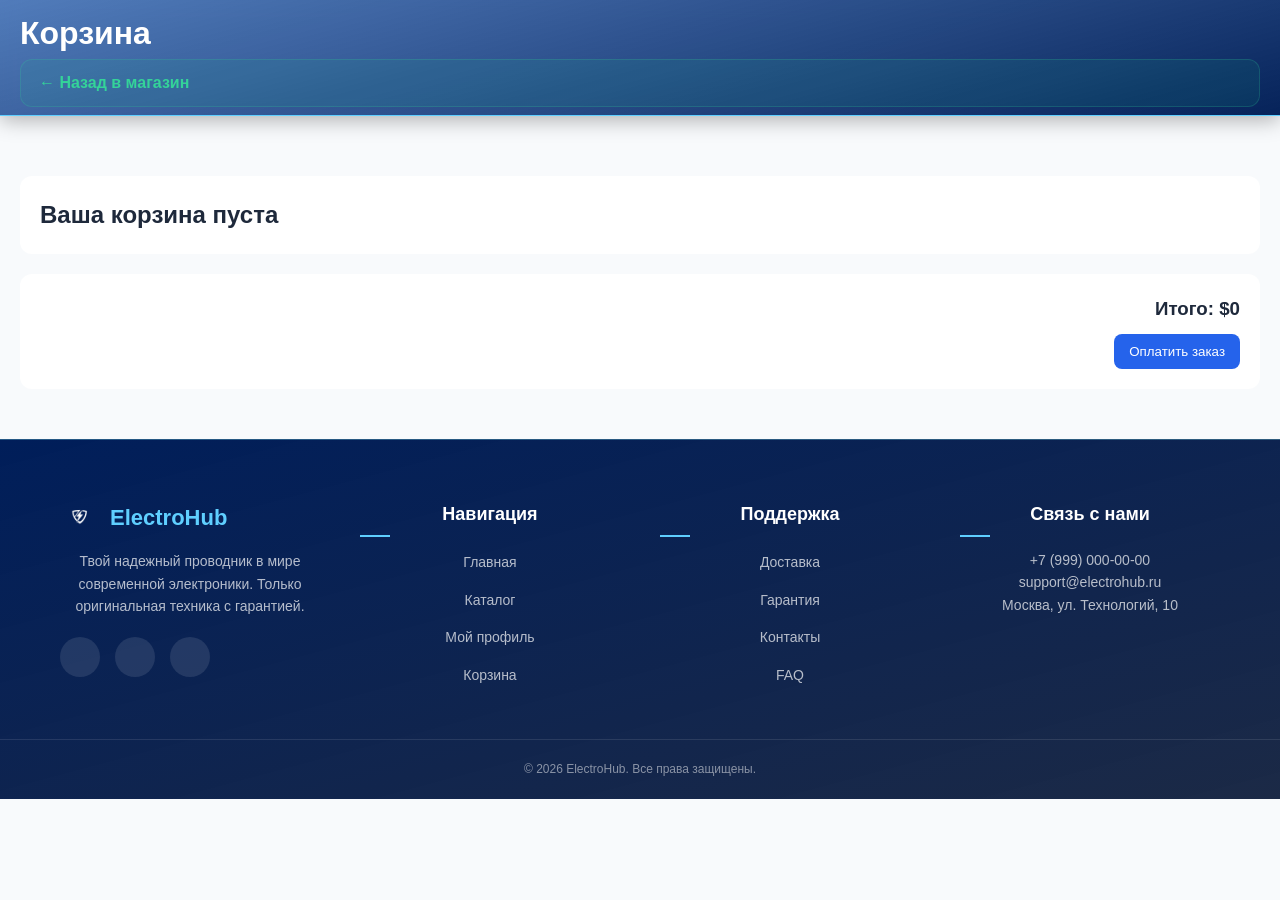
<file: cart.html>
<!DOCTYPE html>
<html lang="ru">
<head>
    <meta charset="UTF-8">
    <meta name="viewport" content="width=device-width, initial-scale=1.0">
    <title>Ваша корзина — ElectroHub</title>
    <link rel="stylesheet" href="style.css">
</head>
<body class="cart-page">
<body class="cart-page">

<header>
    <div class="container">
        <h1>Корзина</h1>
        <a href="index.html" class="cart-link">← Назад в магазин</a>
    </div>
</header>

<main class="container cart-main">

    <div id="cart-items-list" class="cart-list"></div>

    <div class="cart-summary">
        <h3>Итого: $<span id="total-price">0</span></h3>
        <button id="checkout-btn">Оплатить заказ</button>
    </div>

</main>
<footer class="footer">
  <div class="footer-inner container">
    
    <!-- Секция с логотипом и описанием -->
    <div class="footer-col about">
      <div class="footer-logo">
        <img src="logo.png" alt="ElectroHub">
        <h2>ElectroHub</h2>
      </div>
      <p>Твой надежный проводник в мире современной электроники. Только оригинальная техника с гарантией.</p>
      <div class="socials">
        <a href="#"><i class="fa-brands fa-telegram"></i></a>
        <a href="#"><i class="fa-brands fa-vk"></i></a>
        <a href="#"><i class="fa-brands fa-youtube"></i></a>
      </div>
    </div>

    <!-- Секция навигации -->
    <div class="footer-col links">
      <h3>Навигация</h3>
      <ul>
        <li><a href="/">Главная</a></li>
        <li><a href="/catalog">Каталог</a></li>
        <li><a href="/profile">Мой профиль</a></li>
        <li><a href="/cart">Корзина</a></li>
      </ul>
    </div>

    <!-- Секция поддержки -->
    <div class="footer-col links">
      <h3>Поддержка</h3>
      <ul>
        <li><a href="#">Доставка</a></li>
        <li><a href="#">Гарантия</a></li>
        <li><a href="#">Контакты</a></li>
        <li><a href="#">FAQ</a></li>
      </ul>
    </div>

    <!-- Секция контактов -->
    <div class="footer-col contact">
      <h3>Связь с нами</h3>
      <p><i class="fa fa-phone"></i> +7 (999) 000-00-00</p>
      <p><i class="fa fa-envelope"></i> support@electrohub.ru</p>
      <p><i class="fa fa-location-dot"></i> Москва, ул. Технологий, 10</p>
    </div>

  </div>

  <div class="footer-bottom">
    <p>&copy; 2026 ElectroHub. Все права защищены.</p>
  </div>
</footer>

<script src="cart.js"></script>
</body>
</html>
</file>
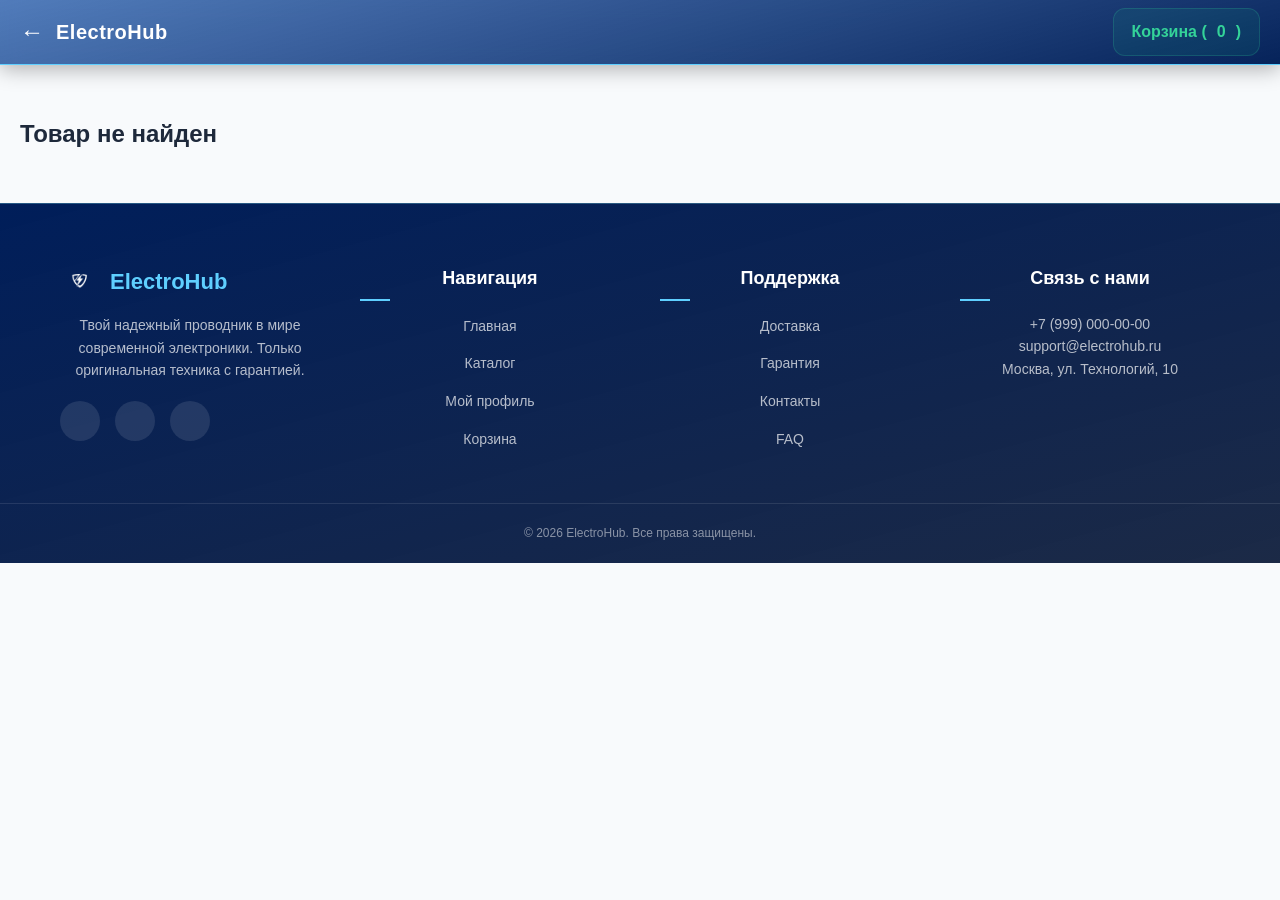
<file: product.html>
<!DOCTYPE html>
<html lang="ru">
<head>
    <meta charset="UTF-8">
    <meta name="viewport" content="width=device-width, initial-scale=1.0">
    <title>ElectroHub — Детали товара</title>
    <link rel="stylesheet" href="style.css">
</head>
<body>
    <header>
        <div class="container header-inner">
            <div class="left">
                <a href="index.html" style="text-decoration:none; color:white; font-size:24px;">←</a>
                <h1 id="header-title">ElectroHub</h1>
            </div>
            <div class="right">
                <a href="cart.html" class="cart-link">
                    Корзина (<span id="cart-count">0</span>)
                </a>
            </div>
        </div>
    </header>

    <main class="container">
        <div id="product-details" class="product-page-container" style="display: flex; gap: 50px; margin-top: 50px;">
            <!-- Сюда JS вставит данные -->
            <div id="loading">Загрузка товара...</div>
        </div>
    </main>
<footer class="footer">
  <div class="footer-inner container">
    
    <!-- Секция с логотипом и описанием -->
    <div class="footer-col about">
      <div class="footer-logo">
        <img src="logo.png" alt="ElectroHub">
        <h2>ElectroHub</h2>
      </div>
      <p>Твой надежный проводник в мире современной электроники. Только оригинальная техника с гарантией.</p>
      <div class="socials">
        <a href="#"><i class="fa-brands fa-telegram"></i></a>
        <a href="#"><i class="fa-brands fa-vk"></i></a>
        <a href="#"><i class="fa-brands fa-youtube"></i></a>
      </div>
    </div>

    <!-- Секция навигации -->
    <div class="footer-col links">
      <h3>Навигация</h3>
      <ul>
        <li><a href="/">Главная</a></li>
        <li><a href="/catalog">Каталог</a></li>
        <li><a href="/profile">Мой профиль</a></li>
        <li><a href="/cart">Корзина</a></li>
      </ul>
    </div>

    <!-- Секция поддержки -->
    <div class="footer-col links">
      <h3>Поддержка</h3>
      <ul>
        <li><a href="#">Доставка</a></li>
        <li><a href="#">Гарантия</a></li>
        <li><a href="#">Контакты</a></li>
        <li><a href="#">FAQ</a></li>
      </ul>
    </div>

    <!-- Секция контактов -->
    <div class="footer-col contact">
      <h3>Связь с нами</h3>
      <p><i class="fa fa-phone"></i> +7 (999) 000-00-00</p>
      <p><i class="fa fa-envelope"></i> support@electrohub.ru</p>
      <p><i class="fa fa-location-dot"></i> Москва, ул. Технологий, 10</p>
    </div>

  </div>

  <div class="footer-bottom">
    <p>&copy; 2026 ElectroHub. Все права защищены.</p>
  </div>
</footer>

    <script src="product-page.js"></script>
</body>
</html>
</file>
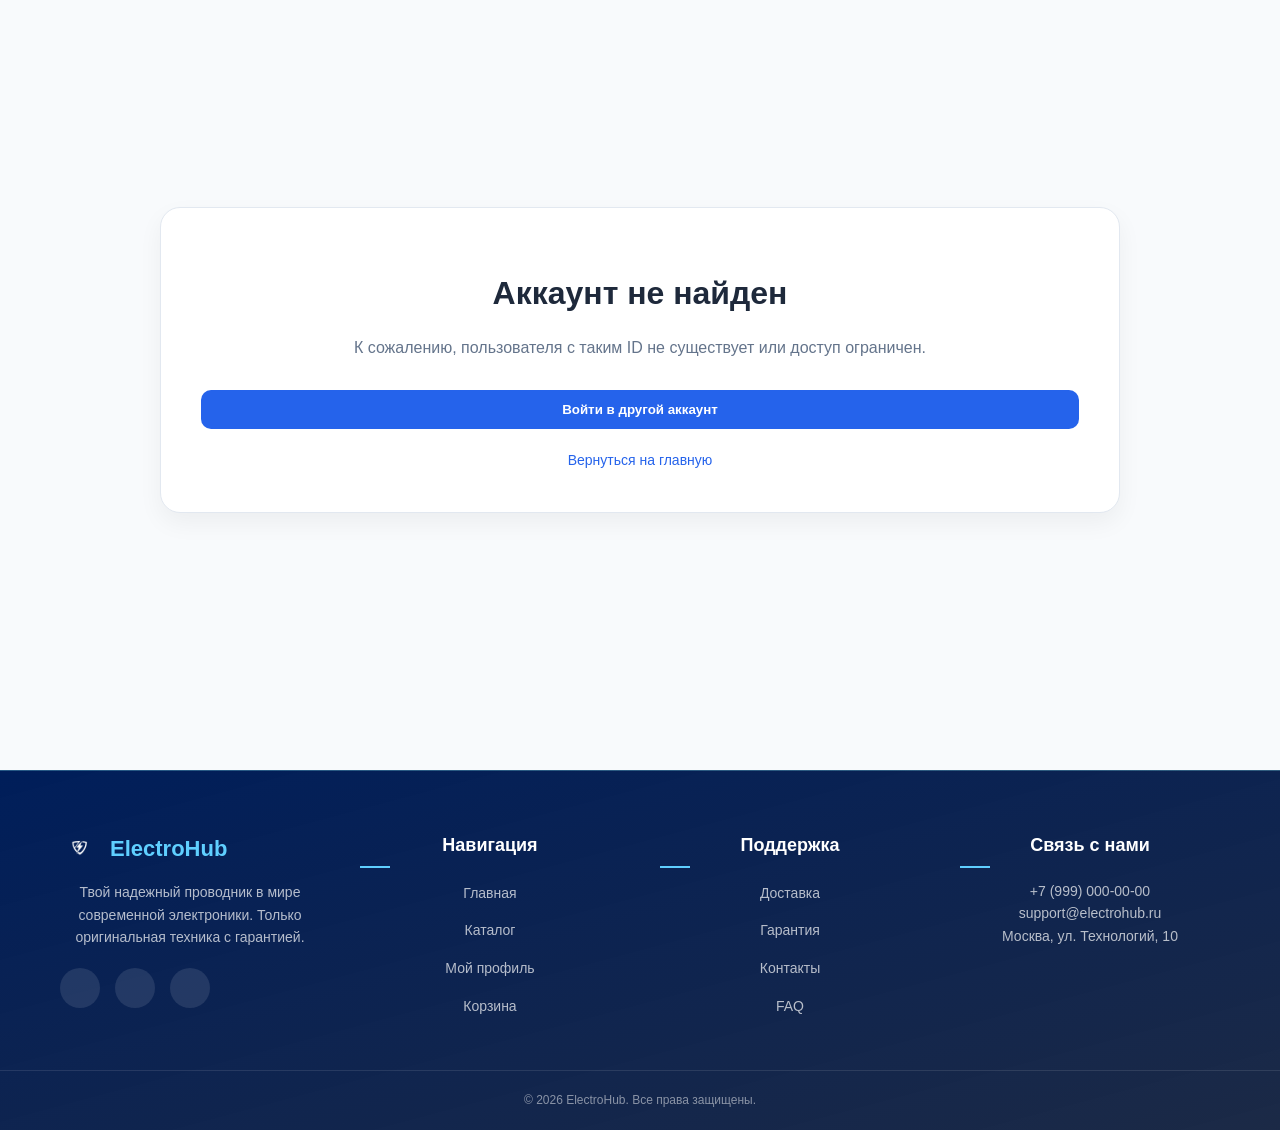
<file: profile.html>
<!DOCTYPE html>
<html lang="ru">
<head>
    <meta charset="UTF-8">
    <meta name="viewport" content="width=device-width, initial-scale=1.0">
    <title>Профиль пользователя</title>
    <link rel="stylesheet" href="style.css">
    <!-- Иконки -->
    <link rel="stylesheet" href="https://cloudflare.com">
</head>
<body>

<div class="profile-container">
    <!-- Состояние: Аккаунт не найден -->
    <div class="profile-card status-not-found" id="profileCard">
        <div class="profile-icon">
            <i class="fas fa-user-slash"></i>
        </div>
        <h1>Аккаунт не найден</h1>
        <p>К сожалению, пользователя с таким ID не существует или доступ ограничен.</p>
        
        <button class="btn-primary" onclick="showLoginForm()">Войти в другой аккаунт</button>
        <a href="index.html" class="back-link">Вернуться на главную</a>
    </div>

    <!-- Форма входа (скрыта по умолчанию) -->
    <div class="profile-card login-form" id="loginForm" style="display: none;">
        <h2>Авторизация</h2>
        <form id="fakeLoginForm">
            <div class="input-group">
                <input type="text" placeholder="Логин или Email" required>
            </div>
            <div class="input-group">
                <input type="password" placeholder="Пароль" required>
            </div>
            
            <!-- Сообщение об ошибке -->
            <div id="errorMessage" class="error-banner">
                <i class="fas fa-exclamation-circle"></i> 
                Ошибка: Неверный логин или пароль.
            </div>

            <button type="submit" class="btn-primary">Войти</button>
        </form>
        <button class="btn-ghost" onclick="hideLoginForm()">Назад</button>
    </div>
</div>

<script>
    function showLoginForm() {
        document.getElementById('profileCard').style.display = 'none';
        document.getElementById('loginForm').style.display = 'block';
    }

    function hideLoginForm() {
        document.getElementById('profileCard').style.display = 'block';
        document.getElementById('loginForm').style.display = 'none';
        document.getElementById('errorMessage').style.display = 'none';
    }

    // Логика "вечной" ошибки
    document.getElementById('fakeLoginForm').addEventListener('submit', function(e) {
        e.preventDefault();
        const error = document.getElementById('errorMessage');
        error.style.display = 'flex';
        
        // Эффект дрожания при ошибке
        const card = document.getElementById('loginForm');
        card.style.animation = 'none';
        card.offsetHeight; // триггер рефлоу
        card.style.animation = 'shake 0.4s';
    });
</script>
<footer class="footer">
  <div class="footer-inner container">
    
    <!-- Секция с логотипом и описанием -->
    <div class="footer-col about">
      <div class="footer-logo">
        <img src="logo.png" alt="ElectroHub">
        <h2>ElectroHub</h2>
      </div>
      <p>Твой надежный проводник в мире современной электроники. Только оригинальная техника с гарантией.</p>
      <div class="socials">
        <a href="#"><i class="fa-brands fa-telegram"></i></a>
        <a href="#"><i class="fa-brands fa-vk"></i></a>
        <a href="#"><i class="fa-brands fa-youtube"></i></a>
      </div>
    </div>

    <!-- Секция навигации -->
    <div class="footer-col links">
      <h3>Навигация</h3>
      <ul>
        <li><a href="/">Главная</a></li>
        <li><a href="/catalog">Каталог</a></li>
        <li><a href="/profile">Мой профиль</a></li>
        <li><a href="/cart">Корзина</a></li>
      </ul>
    </div>

    <!-- Секция поддержки -->
    <div class="footer-col links">
      <h3>Поддержка</h3>
      <ul>
        <li><a href="#">Доставка</a></li>
        <li><a href="#">Гарантия</a></li>
        <li><a href="#">Контакты</a></li>
        <li><a href="#">FAQ</a></li>
      </ul>
    </div>

    <!-- Секция контактов -->
    <div class="footer-col contact">
      <h3>Связь с нами</h3>
      <p><i class="fa fa-phone"></i> +7 (999) 000-00-00</p>
      <p><i class="fa fa-envelope"></i> support@electrohub.ru</p>
      <p><i class="fa fa-location-dot"></i> Москва, ул. Технологий, 10</p>
    </div>

  </div>

  <div class="footer-bottom">
    <p>&copy; 2026 ElectroHub. Все права защищены.</p>
  </div>
</footer>

</body>
</html>
</file>
<file: style.css>
main {
  padding-top: 30px;
}

/* FILTERS SECTION */
.filters-section {
  margin-top: 40px;
  margin-bottom: 40px;
}

.filters-controls {
  display: flex;
  gap: 16px;
  flex-wrap: wrap;
}

.filter-select {
  padding: 12px 16px;
  border: 1px solid #d1d5db;
  border-radius: 10px;
  background: white;
  color: #1e293b;
  font-size: 1rem;
  cursor: pointer;
  transition: border-color 0.2s;
}

.filter-select:hover {
  border-color: #2563eb;
}

.filter-select:focus {
  outline: none;
  border-color: #2563eb;
  box-shadow: 0 0 0 3px rgba(37, 99, 235, 0.1);
}

.logo {
  width: 250px;
  height: auto;
  object-fit: contain;
  display: block;
}

body {
  font-family: "Segoe UI", Tahoma, Geneva, Verdana, sans-serif;
  background-color: #f8fafc;
  color: #1e293b;
  margin: 0;
  line-height: 1.6;
}

/* SEARCH */
.search {
  width: 100%;
  max-width: 600px;
  display: block;
  margin: 0 auto;

  padding: 12px 15px;
  font-size: 16px;

  border: 1px solid #d1d5db;
  border-radius: 10px;

  outline: none;
  background: #ffffff;

  transition: 0.2s;
}

.search:focus { 
  border-color: #2563eb;
  box-shadow: 0 0 0 3px rgba(37, 99, 235, 0.2);
}

/* CONTAINER */
.container {
  max-width: 2200px;
  margin: 0 auto;
  padding: 0 20px;
}

/* Обнуление для хедера */
* { margin: 0; padding: 0; box-sizing: border-box; font-family: 'Inter', sans-serif; }

header {
  background: linear-gradient(345deg, rgb(0, 30, 90), rgba(45, 69, 105, 0.673));
  backdrop-filter: blur(10px);
  -webkit-backdrop-filter: blur(10px);
  color: white;
  position: sticky;
  top: 0;
  z-index: 1000;
  border-bottom: 1px solid rgb(95, 207, 255);
  box-shadow: 0 4px 20px rgba(0, 0, 0, 0.3);
  padding: 8px 0;
}

.header-inner {
  display: flex;
  align-items: center;
  justify-content: space-between;
  gap: 30px;
  max-width: 1300px;
  margin: 0 auto;
  padding: 0 20px;
}

/* LEFT: Логотип */
.left {
  display: flex;
  align-items: center;
  gap: 12px;
}

.logo {
  width: 42px;
  height: 42px;
  object-fit: contain;
}

.left h1 {
  font-size: 20px;
  letter-spacing: 0.5px;
  font-weight: 700;
}

/* CENTER: Поиск в стиле Glassmorphism */
.center {
  flex: 1;
  display: flex;
  justify-content: center;
}

.search-box {
  width: 100%; 
  max-width: 500px;
  position: relative;
}

/* Обнуление для хедера */
* { margin: 0; padding: 0; box-sizing: border-box; font-family: 'Inter', sans-serif; }

header {
  background: linear-gradient(345deg, rgb(6, 35, 90), rgba(0, 62, 155, 0.673));
  backdrop-filter: blur(10px);
  -webkit-backdrop-filter: blur(10px);
  color: white;
  position: sticky;
  top: 0;
  z-index: 1000;
  border-bottom: 1px solid rgb(95, 207, 255);
  box-shadow: 0 4px 20px rgba(0, 0, 0, 0.3);
  padding: 8px 0;
}

.header-inner {
  display: flex;
  align-items: center;
  justify-content: space-between;
  gap: 30px;
  max-width: 1300px;
  margin: 0 auto;
  padding: 0 20px;
}

/* LEFT: Логотип */
.left {
  display: flex;
  align-items: center;
  gap: 12px;
}

.logo {
  width: 42px;
  height: 42px;
  object-fit: contain;
}

.left h1 {
  font-size: 20px;
  letter-spacing: 0.5px;
  font-weight: 700;
}

/* CENTER: Поиск в стиле Glassmorphism */
.center {
  flex: 1;
  display: flex;
  justify-content: center;
}

.search-box {
  width: 100%;
  max-width: 500px;
  position: relative;
}

.search {
  width: 100%;
  padding: 12px 18px;
  padding-right: 45px;
  border-radius: 12px;
  border: 1px solid rgba(95, 207, 255, 0.2);
  outline: none;
  background: rgba(255, 255, 255, 0.1);
  color: white;
  font-size: 14px;
  transition: all 0.3s ease;
}

.search::placeholder {
  color: rgba(255, 255, 255, 0.5);
}

.search:focus {
  background: rgba(255, 255, 255, 0.15);
  border-color: rgb(95, 207, 255);
  box-shadow: 0 0 15px rgba(95, 207, 255, 0.2);
}

.search-btn {
  position: absolute;
  right: 15px;
  top: 50%;
  transform: translateY(-50%);
  background: none;
  border: none;
  color: rgb(95, 207, 255);
  cursor: pointer;
  font-size: 16px;
  transition: 0.2s;
}

.search-btn:hover {
  transform: translateY(-50%) scale(1.1);
}

/* RIGHT: Навигация и Корзина */
.right {
  display: flex;
  align-items: center;
  gap: 25px;
}

.nav-item {
  display: flex;
  align-items: center;
  gap: 8px;
  color: white;
  text-decoration: none;
  font-weight: 500;
  font-size: 15px;
  position: relative;
  transition: 0.3s;
}

.nav-item i {
  font-size: 18px;
  color: rgb(95, 207, 255);
}

/* Анимация подчеркивания */
.nav-item::after {
  content: "";
  position: absolute;
  bottom: -6px;
  left: 0;
  width: 0%;
  height: 2px;
  background: rgb(95, 207, 255);
  transition: 0.3s;
  border-radius: 2px;
}

.nav-item:hover::after {
  width: 100%;
}

/* Кнопка Корзины */
.cart-link {
  display: flex;
  align-items: center;
  gap: 10px;
  background: rgba(16, 185, 129, 0.1);
  color: #34d399;
  padding: 10px 18px;
  border-radius: 12px;
  text-decoration: none;
  border: 1px solid rgba(52, 211, 153, 0.2);
  font-weight: 600;
  transition: all 0.3s ease;
}

.cart-link:hover {
  background: rgba(16, 185, 129, 0.2);
  border-color: rgba(52, 211, 153, 0.5);
  transform: translateY(-2px);
}

.cart-icon-wrapper {
  position: relative;
  display: flex;
  align-items: center;
}

.cartimg {
  font-size: 20px;
}

.cart-count {
  position: absolute;
  top: -10px;
  right: -10px;
  background: #ff4757;
  color: white;
  font-size: 10px;
  padding: 2px 6px;
  border-radius: 10px;
  border: 2px solid rgb(15, 35, 75); /* Цвет под градиент */
}

.search-btn:hover {
  transform: translateY(-50%) scale(1.1);
}

/* RIGHT: Навигация и Корзина */
.right {
  display: flex;
  align-items: center;
  gap: 25px;
}

.nav-item {
  display: flex;
  align-items: center;
  gap: 8px;
  color: white;
  text-decoration: none;
  font-weight: 500;
  font-size: 15px;
  position: relative;
  transition: 0.3s;
}

.nav-item i {
  font-size: 18px;
  color: rgb(95, 207, 255);
}

/* Анимация подчеркивания */
.nav-item::after {
  content: "";
  position: absolute;
  bottom: -6px;
  left: 0;
  width: 0%;
  height: 2px;
  background: rgb(95, 207, 255);
  transition: 0.3s;
  border-radius: 2px;
}

.nav-item:hover::after {
  width: 100%;
}

/* Кнопка Корзины */
.cart-link {
  display: flex;
  align-items: center;
  gap: 10px;
  background: rgba(16, 185, 129, 0.1);
  color: #34d399;
  padding: 10px 18px;
  border-radius: 12px;
  text-decoration: none;
  border: 1px solid rgba(52, 211, 153, 0.2);
  font-weight: 600;
  transition: all 0.3s ease;
}

.cart-link:hover {
  background: rgba(16, 185, 129, 0.2);
  border-color: rgba(52, 211, 153, 0.5);
  transform: translateY(-2px);
}

.cart-icon-wrapper {
  position: relative;
  display: flex;
  align-items: center;
}

.cartimg {
  font-size: 20px;
}

.cart-count {
  position: absolute;
  top: -10px;
  right: -10px;
  background: #ff4757;
  color: white;
  font-size: 10px;
  padding: 2px 6px;
  border-radius: 10px;
  border: 2px solid rgb(15, 35, 75); /* Цвет под градиент */
}

/* GRID */
.grid {
  display: grid;
  grid-template-columns: repeat(auto-fit, minmax(295px, 1fr));
  gap: 60px;
}

/* CARD */
.card {
  background: white;
  border-radius: 12px;
  padding: 15px;

  box-shadow: 0 4px 6px -1px rgba(0, 0, 0, 0.1);

  transition: transform 0.2s;
  display: flex;
  flex-direction: column;
  min-height: 720px;
  width: 100%;
}

.card:hover {
  transform: translateY(-5px);
}

.card img {
  width: 100%;
  height: 280px;
  object-fit: contain;

  background: #f1f5f9;
  border-radius: 8px;
  margin-bottom: 15px;
}

.card h3 {
  margin: 10px 0;
  font-size: 1.2rem;
}

.card .category {
  color: #64748b;
  font-size: 0.8rem;
  text-transform: uppercase;
}

.card .price {
  font-weight: bold;
  color: #2563eb;
  font-size: 1.4rem;
  margin: 10px 0;
}

.card button {
  background: #2563eb;
  color: white;

  border: none;
  padding: 18px 20px;
  font-size: 1.1rem;
  font-weight: 800;
  letter-spacing: 0.02em;
  text-transform: uppercase;
  width: 100%;
  border-radius: 6px;

  cursor: pointer;
  margin-top: auto;

  transition: 0.2s;
}

.card button:hover {
  background: #1d4ed8;
}

.card button:disabled {
  background: #64748b;
  cursor: not-allowed;
}

/* FOOTER */
footer {
  text-align: center;
  padding: 2rem;
  margin-top: 3rem;
  color: #64748b;
}

/* CART LIST */
.cart-list {
  background: white;
  padding: 20px;
  border-radius: 12px;
  margin-bottom: 20px;
}

.cart-item {
  display: flex;
  justify-content: space-between;
  padding: 15px 0;
  border-bottom: 1px solid #eee;
}

.cart-summary {
  text-align: right;
  background: white;
  padding: 20px;
  border-radius: 12px;
}
/* ===== CART PAGE ===== */

.cart-page .cart-main {
  padding-top: 40px;
}

/* список товаров */
.cart-list {
  background: white;
  padding: 20px;
  border-radius: 12px;

  margin-top: 20px;
}

/* товар */
.cart-item {
  display: flex;
  justify-content: space-between;
  align-items: center;

  padding: 15px 0;
  border-bottom: 1px solid #eee;
}

.cart-item img {
  width: 60px;
  height: 60px;
  object-fit: cover;
  border-radius: 8px;
}

/* итог */
.cart-summary {
  margin-top: 20px;
  background: white;
  padding: 20px;
  border-radius: 12px;

  text-align: right;
}

/* кнопка назад */
.back-link {
  display: inline-block;
  margin-top: 10px;

  color: #2563eb;
  text-decoration: none;
}

.back-link:hover {
  text-decoration: underline;
}

/* кнопка оплаты */
#checkout-btn {
  background: #2563eb;
  color: white;

  border: none;
  padding: 10px 15px;
  border-radius: 8px;

  cursor: pointer;
  margin-top: 10px;
}

#checkout-btn:hover {
  background: #1d4ed8;
}
/* затемнение фона */
/* ===== PANEL =====      rgb(0, 30, 90),
                         rgba(45, 69, 105, 0.673)*/
.quiz-panel {
    width: 100%;
    background: linear-gradient(135deg,rgba(45, 69, 105, 0.673),rgb(0, 30, 90));

    border-bottom: 1px solid rgba(56,189,248,0.3);

    padding: 20px 0;

    animation: slideDown 0.3s ease;
}

.quiz-banner {
  width: 100%;
  background: linear-gradient(90deg, rgba(1,16,45,0.95), rgba(30,58,138,0.95));
  color: white;
  box-shadow: inset 0 -1px 0 rgba(255,255,255,0.08), 0 10px 30px rgba(0,0,0,0.08);
}

.quiz-banner-inner {
  max-width: 1200px;
  margin: 0 auto;
  padding: 10px 20px;
  display: flex;
  align-items: center;
  justify-content: space-between;
  gap: 20px;
}

.quiz-banner strong {
  font-size: 1.1rem;
  line-height: 1.3;
  display: block;
}

.quiz-banner p {
  margin: 8px 0 0;
  color: rgba(255, 255, 255, 0.95);
  font-size: 0.95rem;
  line-height: 1.4;
}

.quiz-start-btn {
  background: #f8fafc;
  color: #1e293b;
  border: none;
  padding: 12px 24px;
  border-radius: 999px;
  cursor: pointer;
  font-weight: 700;
  font-size: 0.95rem;
  box-shadow: 0 12px 30px rgba(56, 189, 248, 0.25);
  transition: background 0.2s;
}

.quiz-start-btn:hover {
  background: #0ea5e9;
}

.quiz-modal {
  position: fixed;
  inset: 0;
  background: rgba(0, 0, 0, 0.5);
  display: flex;
  align-items: center;
  justify-content: center;
  padding: 56px;
  z-index: 10000;
}

.quiz-modal .quiz-panel {
  max-width: 1180px;
  width: 100%;
  background: linear-gradient(135deg, #0f172a, #1e293b);
  color: white;
  border-radius: 20px;
  padding: 56px;
  min-height: 560px;
}

.close-btn {
  background: #ffffff;
  border: 1px solid rgba(255,255,255,0.35);
  color: rgb(0, 0, 0);
  width: 40px;
  height: 40px;
  border-radius: 50%;
  cursor: pointer;
  font-size: 18px;
  display: inline-flex;
  align-items: center;
  justify-content: center;
  margin-bottom: 20px;
}

@keyframes slideDown {
    from {
        opacity: 0;
        transform: translateY(-20px);
    }
    to {
        opacity: 1;
        transform: translateY(0);
    }
}

/* скрытие */
.hidden {
    display: none;
}

/* контейнер */
.quiz-inner {
    max-width: 1000px;
    margin: auto;
    padding: 0 40px;
  color: white;
}

/* верх */
.quiz-top {
    display: flex;
    justify-content: space-between;
    align-items: center;

    margin-bottom: 15px;
}

.quiz-top h2 {
    font-size: 22px;
}

.quiz-top button {
    background: none;
    border: none;
    color: white;
    font-size: 20px;
    cursor: pointer;
}

/* вопрос */
#q-title {
  font-size: 32px;
  font-weight: 700;
    margin-bottom: 15px;
}

#q-result h2 {
  color: white;
  margin-bottom: 20px;
}

/* ответы */
#q-answers {
    display: flex;
    flex-wrap: wrap;
    gap: 10px;
}

#q-answers button {
  padding: 18px 26px;
  font-size: 1.1rem;
  border-radius: 18px;

    background: #1e293b;
    color: white;

    border: none;
    border-radius: 10px;

    cursor: pointer;
    transition: 0.2s;
}

#q-answers button:hover {
    background: #38bdf8;
    color: black;
}

/* результат */
#q-result {
    margin-top: 20px;
}

/* сетка товаров */
#q-result .grid {
    display: grid;
    grid-template-columns: repeat(auto-fit, minmax(420px, 1fr));
  column-gap: 80px;
  row-gap: 60px;
    align-items: start;
}

/* карточка */
#q-result .card {
    background: #1e293b;
    border-radius: 10px;
  padding: 32px;
  min-height: 380px;
  border: 1px solid rgba(255,255,255,0.1);
  box-shadow: 0 18px 40px rgba(0, 0, 0, 0.15);
  transition: transform 0.2s, box-shadow 0.2s;
}

#q-result .card:hover {
  transform: translateY(-4px);
  box-shadow: 0 24px 50px rgba(0, 0, 0, 0.2);
}

#q-result img {
    width: 100%;
    border-radius: 8px;
}

#q-result .card h3,
#q-result .card p {
  color: white;
  margin: 0;
  line-height: 1.5;
}

#q-result .card h3 {
  font-size: 1.25rem;
  margin-bottom: 14px;
}

#q-result .card p {
  font-size: 1rem;
  margin-bottom: 20px;
}

#q-result .quiz-result-btn {
  display: inline-flex;
  align-items: center;
  justify-content: center;
  margin-top: 16px;
  padding: 18px 26px;
  background: #38bdf8;
  color: #0f172a;
  border-radius: 999px;
  text-decoration: none;
  font-weight: 700;
  font-size: 1.05rem;
  transition: background 0.2s, transform 0.2s;
}

#q-result .quiz-result-btn:hover {
  background: #0ea5e9;
  transform: translateY(-1px);
}

/* кнопка */
.open-quiz-btn {
    position: fixed;
    bottom: 20px;
    right: 20px;

    padding: 12px 16px;

    background: #38bdf8;
    color: black;

    border: none;
    border-radius: 12px;

    cursor: pointer;
}
/* Центрирование контейнера профиля */
.profile-container {
    min-height: 80vh;
    display: flex;
    align-items: center;
    justify-content: center;
    padding: 20px;
}

/* Карточка в стиле Glassmorphism */
.profile-card {
    background: white;
    padding: 40px;
    border-radius: 20px;
    width: 100%;
    max-width: 400px;
    text-align: center;
    box-shadow: 0 10px 25px rgba(0,0,0,0.05);
    border: 1px solid #e2e8f0;
}

.profile-icon {
    font-size: 60px;
    color: #94a3b8;
    margin-bottom: 20px;
}

.profile-card h1, .profile-card h2 {
    margin-bottom: 15px;
    color: #1e293b;
}

.profile-card p {
    color: #64748b;
    margin-bottom: 30px;
}

/* Поля ввода */
.input-group {
    margin-bottom: 15px;
}

.input-group input {
    width: 100%;
    padding: 12px 15px;
    border-radius: 10px;
    border: 1px solid #d1d5db;
    outline: none;
    transition: 0.3s;
}

.input-group input:focus {
    border-color: #2563eb;
}

/* Кнопки */
.btn-primary {
    background: #2563eb;
    color: white;
    border: none;
    padding: 12px 25px;
    border-radius: 10px;
    font-weight: 600;
    width: 100%;
    cursor: pointer;
    transition: 0.3s;
}

.btn-primary:hover { background: #1d4ed8; }

.btn-ghost {
    background: transparent;
    color: #64748b;
    border: none;
    margin-top: 15px;
    cursor: pointer;
    font-size: 14px;
}

.back-link {
    display: block;
    margin-top: 20px;
    color: #2563eb;
    text-decoration: none;
    font-size: 14px;
}

/* Стили ошибки */
.error-banner {
    display: none; /* Скрыта изначально */
    align-items: center;
    gap: 10px;
    background: #fee2e2;
    color: #dc2626;
    padding: 12px;
    border-radius: 8px;
    margin-bottom: 20px;
    font-size: 14px;
    border: 1px solid #fecaca;
}

/* Анимация тряски */
@keyframes shake {
    0%, 100% { transform: translateX(0); }
    25% { transform: translateX(-10px); }
    75% { transform: translateX(10px); }
}

@keyframes fadeIn {
    from { opacity: 0; transform: translateY(10px); }
    to { opacity: 1; transform: translateY(0); }
}
/* --- АДАПТАЦИЯ --- */

/* Планшеты и смартфоны (до 768px) */
# Адаптив для всего сайта ElectroHub

Добавь этот код В САМЫЙ НИЗ `style.css`.

```css
/* =========================
   GLOBAL RESPONSIVE
========================= */

html {
  overflow-x: hidden;
}

body {
  overflow-x: hidden;
}

img {
  max-width: 100%;
  height: auto;
}

.container {
  width: 100%;
  max-width: 1400px;
  margin: 0 auto;
  padding-left: 20px;
  padding-right: 20px;
}

/* =========================
   PRODUCT GRID
========================= */

#product-grid,
.products-grid,
.product-grid,
.grid {
  display: grid;
  grid-template-columns: repeat(auto-fit, minmax(250px, 1fr));
  gap: 25px;
}

.product-card,
.card,
.product {
  width: 100%;
}

/* =========================
   HEADER
========================= */

.header-inner {
  display: flex;
  align-items: center;
  justify-content: space-between;
  gap: 20px;
}

.left {
  display: flex;
  align-items: center;
  gap: 12px;
  min-width: 0;
}

.left h1 {
  white-space: nowrap;
}

.center {
  flex: 1;
}

.search-box {
  width: 100%;
}

.right {
  display: flex;
  align-items: center;
  gap: 20px;
  flex-wrap: wrap;
}

.nav-item {
  white-space: nowrap;
}

/* =========================
   PRODUCT PAGE
========================= */

.product-page,
.product-container,
.product-wrapper {
  display: flex;
  gap: 40px;
  align-items: flex-start;
  flex-wrap: wrap;
}

.product-page img,
.product-image img {
  width: 100%;
  max-width: 500px;
  border-radius: 20px;
}

.product-info {
  flex: 1;
  min-width: 280px;
}

/* =========================
   CART
========================= */

.cart-item {
  display: flex;
  gap: 20px;
  align-items: center;
  flex-wrap: wrap;
}

.cart-item img {
  width: 120px;
  border-radius: 15px;
}

/* =========================
   PROFILE
========================= */

.profile-container,
.profile-card {
  width: 100%;
  max-width: 1000px;
  margin: 0 auto;
}

/* =========================
   FOOTER
========================= */

.footer {
  background: linear-gradient(165deg, rgb(0, 30, 90), rgba(15, 30, 60, 0.95));
  color: white;
  padding: 60px 0 20px 0;
  margin-top: 50px;
  border-top: 1px solid rgba(95, 207, 255, 0.3);
}

.footer-inner {
  display: flex;
  justify-content: space-between;
  flex-wrap: wrap;
  gap: 40px;
  max-width: 1200px;
  margin: 0 auto;
  padding: 0 20px;
}

.footer-col {
  flex: 1;
  min-width: 220px;
}

.footer-logo {
  display: flex;
  align-items: center;
  gap: 10px;
  margin-bottom: 15px;
}

.footer-logo img {
  width: 40px;
}

.footer-logo h2 {
  font-size: 22px;
  color: #5fcfff;
}

.footer-col p {
  font-size: 14px;
  line-height: 1.6;
  color: rgba(255, 255, 255, 0.7);
}

.footer-col h3 {
  font-size: 18px;
  margin-bottom: 20px;
  color: #fff;
  position: relative;
}

.footer-col h3::after {
  content: "";
  position: absolute;
  left: 0;
  bottom: -8px;
  width: 30px;
  height: 2px;
  background: #5fcfff;
}

.footer-col ul {
  list-style: none;
  padding: 0;
}

.footer-col ul li {
  margin-bottom: 12px;
}

.footer-col ul li a {
  text-decoration: none;
  color: rgba(255, 255, 255, 0.7);
  font-size: 14px;
  transition: 0.3s;
}

.footer-col ul li a:hover {
  color: #5fcfff;
  padding-left: 5px;
}

.socials {
  display: flex;
  gap: 15px;
  margin-top: 20px;
}

.socials a {
  color: white;
  font-size: 20px;
  background: rgba(255, 255, 255, 0.1);
  width: 40px;
  height: 40px;
  display: flex;
  align-items: center;
  justify-content: center;
  border-radius: 50%;
  transition: 0.3s;
}

.socials a:hover {
  background: #5fcfff;
  color: #001e5a;
  transform: translateY(-3px);
}

.footer-bottom {
  text-align: center;
  margin-top: 40px;
  padding-top: 20px;
  border-top: 1px solid rgba(255, 255, 255, 0.1);
  font-size: 12px;
  color: rgba(255, 255, 255, 0.5);
}

/* =========================
   TABLET
========================= */

/* =========================
   АДАПТИВ
========================= */

@media (max-width: 768px) {

  .container {
    padding-left: 15px;
    padding-right: 15px;
  }

  /* ХЕДЕР */

  .header-inner {
    flex-wrap: wrap;
    justify-content: center;
    gap: 15px;
  }

  .left,
  .center,
  .right {
    width: 100%;
    justify-content: center;
  }

  /* БОЛЬШОЙ ЛОГО НА ТЕЛЕФОНЕ */

  .logo {
    width: 110px;
    height: 110px;
  }

  .left h1 {
    font-size: 22px;
  }

  .right {
    gap: 14px;
    flex-wrap: wrap;
  }

  .nav-item {
    font-size: 14px;
  }

  /* ПОИСК */

  .search-box,
  .search {
    width: 100%;
  }

  /* СЕТКА ТОВАРОВ */

  #product-grid,
  .products-grid,
  .product-grid,
  .grid {
    grid-template-columns: repeat(2, 1fr);
    gap: 15px;
  }

  /* СТРАНИЦА ТОВАРА */

  .product-page,
  .product-container,
  .product-wrapper {
    flex-direction: column;
  }

  .product-image,
  .product-info {
    width: 100%;
  }

  /* КОРЗИНА */

  .cart-item {
    flex-direction: column;
    text-align: center;
  }

  /* ФУТЕР */

  .footer-inner {
    flex-direction: column;
    text-align: center;
  }

  .footer-logo {
    justify-content: center;
  }

  .socials {
    justify-content: center;
  }

  .footer-col h3::after {
    left: 50%;
    transform: translateX(-50%);
  }
}

/* =========================
   МАЛЕНЬКИЕ ТЕЛЕФОНЫ
========================= */

@media (max-width: 480px) {

  #product-grid,
  .products-grid,
  .product-grid,
  .grid {
    grid-template-columns: 1fr;
  }

  .logo {
    width: 125px;
    height: 125px;
  }

}
</file>
